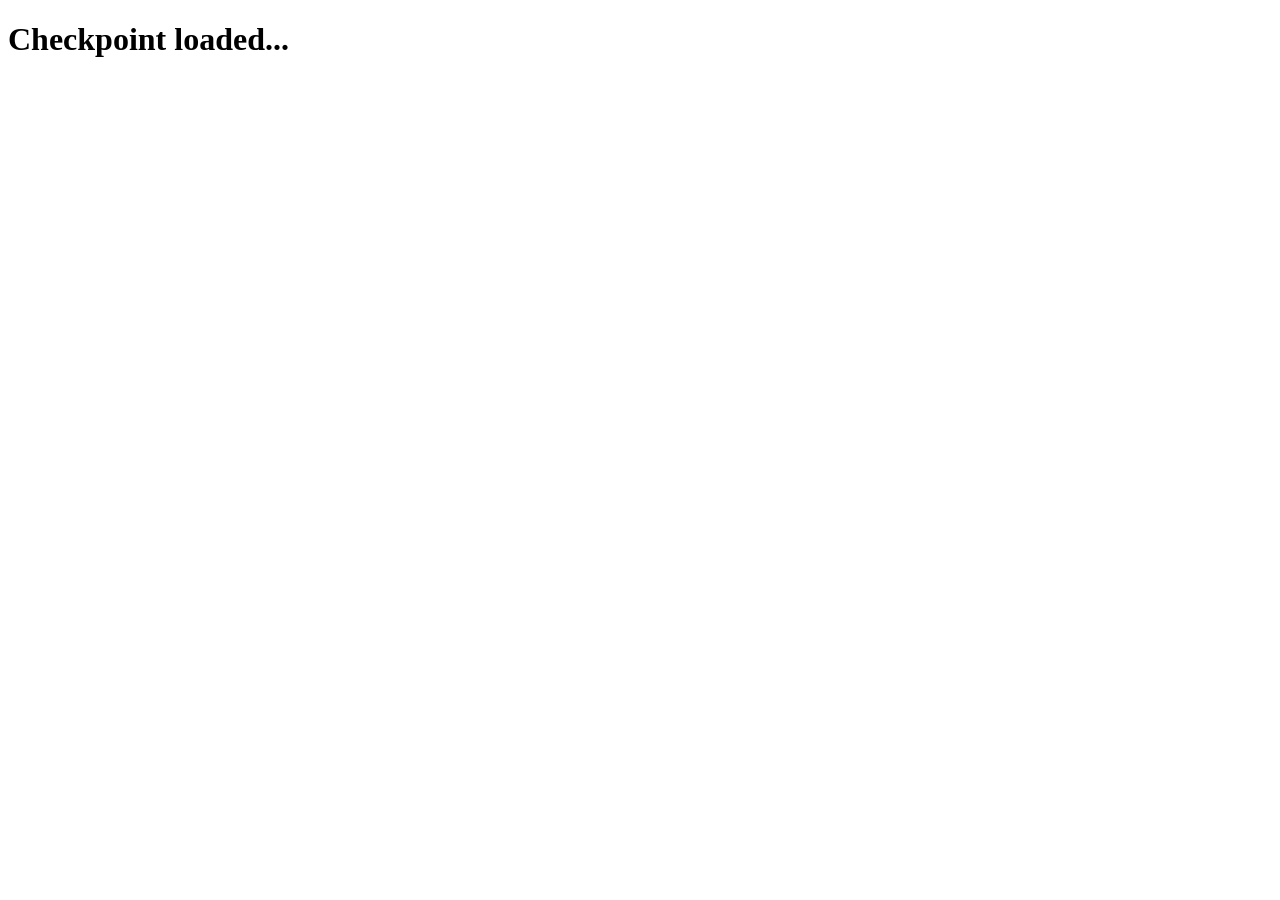
<file: part1-js/index.html>
<!DOCTYPE html>
<html lang="en">
  <!--
    NOTE — this is NOT a model for writing HTML.
    This file exists only to load index.js into a browser so you can see
    your console.log output in DevTools. A proper HTML page needs much more
    than this. You will build that from scratch in Part 2.
  -->
  <body>
    <h1>Checkpoint loaded...</h1>
    <script src="./index.js"></script>
  </body>
</html>
</file>
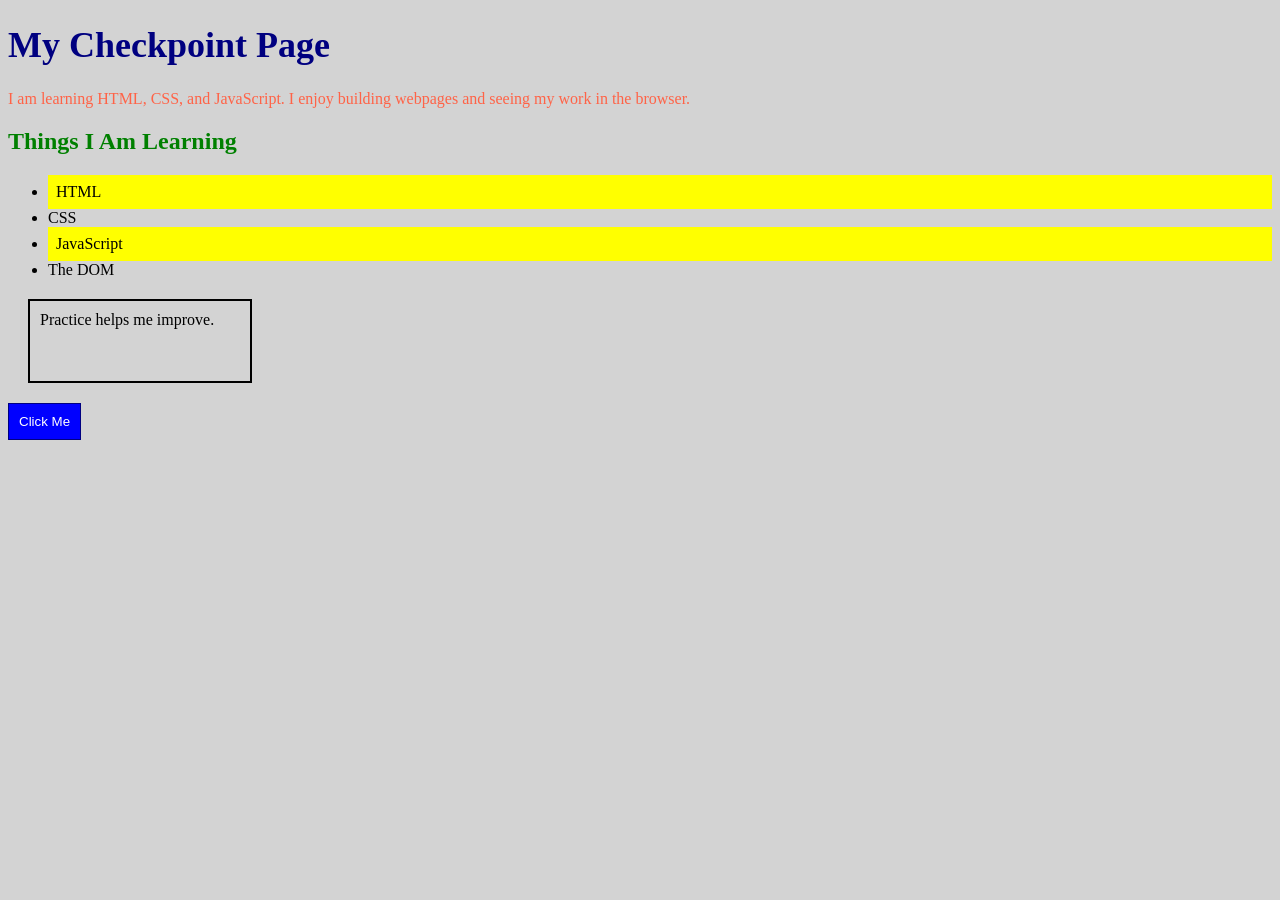
<file: part2-html-css/index.html>
<!--
  PART 2 — HTML & CSS
  ===================

  Instructions:
    - Write your complete HTML page as one unit, starting below the divider at the very bottom
    - Write all of your CSS in look.css

    - try to write your solution without any references

    - Open this file with Live Server to check your work
    - EXPLAIN answers go as HTML comments inside your page,
      near the element or tag each question is about
    - The one exception is TASK 4 — answer that directly in this checklist

  ----------------------------------------------------------------
  CHECKLIST
  ----------------------------------------------------------------

  [ ] TASK 1 — Page structure
      Write a complete, valid HTML5 page from scratch.
      It must have a document type declaration, an html element,
      a head with a title tag, and a body.

  [ ] TASK 2 — Link the stylesheet
      Inside the head, link look.css to this page.

      EXPLAIN (write your answer as a comment near your link tag):
        Why does the link to a stylesheet go in the head and not the body?

  [ ] TASK 3 — Page content
      Add ALL of the following elements inside the body:
        - An h1 with the text "My Checkpoint Page"
        - A paragraph with at least two sentences — give it an id of "intro"
        - An h2 with any text you choose — give it an id of "section-title"
        - An unordered list with exactly 4 list items
            Give the first and third items a class of "highlight"
            Leave the second and fourth without any class
        - A div containing any short text — give it an id of "box"
        - A button with the text "Click Me" — give it an id of "click-me"

      EXPLAIN (write your answer as a comment near your list):
        What is the difference between a class and an id?
        Can two elements on the same page share the same class?
        Can two elements on the same page share the same id?

  [ ] TASK 4 — Specificity (answer here, styles go in look.css)

        Look at these two CSS rules:

          p      { color: steelblue; }
          #intro { color: tomato;    }

        Both rules target the same paragraph.
        Which color will the paragraph actually be? Why does one rule win?

        Answer: The paragraph will be tomato because an id selector is more specific than a tag selector.

-->

<!-- ============================================================ -->
<!-- Write your complete HTML page starting below this line      -->
<!-- ============================================================ -->


<!DOCTYPE html>
<html lang="en">
  <head>
    <meta charset="UTF-8">
    <title>My Checkpoint Page</title>
    <link rel="stylesheet" href="look.css">
    <!-- The stylesheet goes in the head so it loads before the page is shown. -->
  </head>

  <body>
    <h1>My Checkpoint Page</h1>

    <p id="intro">
      I am learning HTML, CSS, and JavaScript. I enjoy building webpages and seeing my work in the browser.
    </p>

    <h2 id="section-title">Things I Am Learning</h2>

    <!-- A class can be shared by more than one element.
         An id should only belong to one element.
         Two elements can share a class, but should not share an id. -->
    <ul>
      <li class="highlight">HTML</li>
      <li>CSS</li>
      <li class="highlight">JavaScript</li>
      <li>The DOM</li>
    </ul>

    <div id="box">Practice helps me improve.</div>

    <button id="click-me">Click Me</button>
  </body>
</html>
</file>
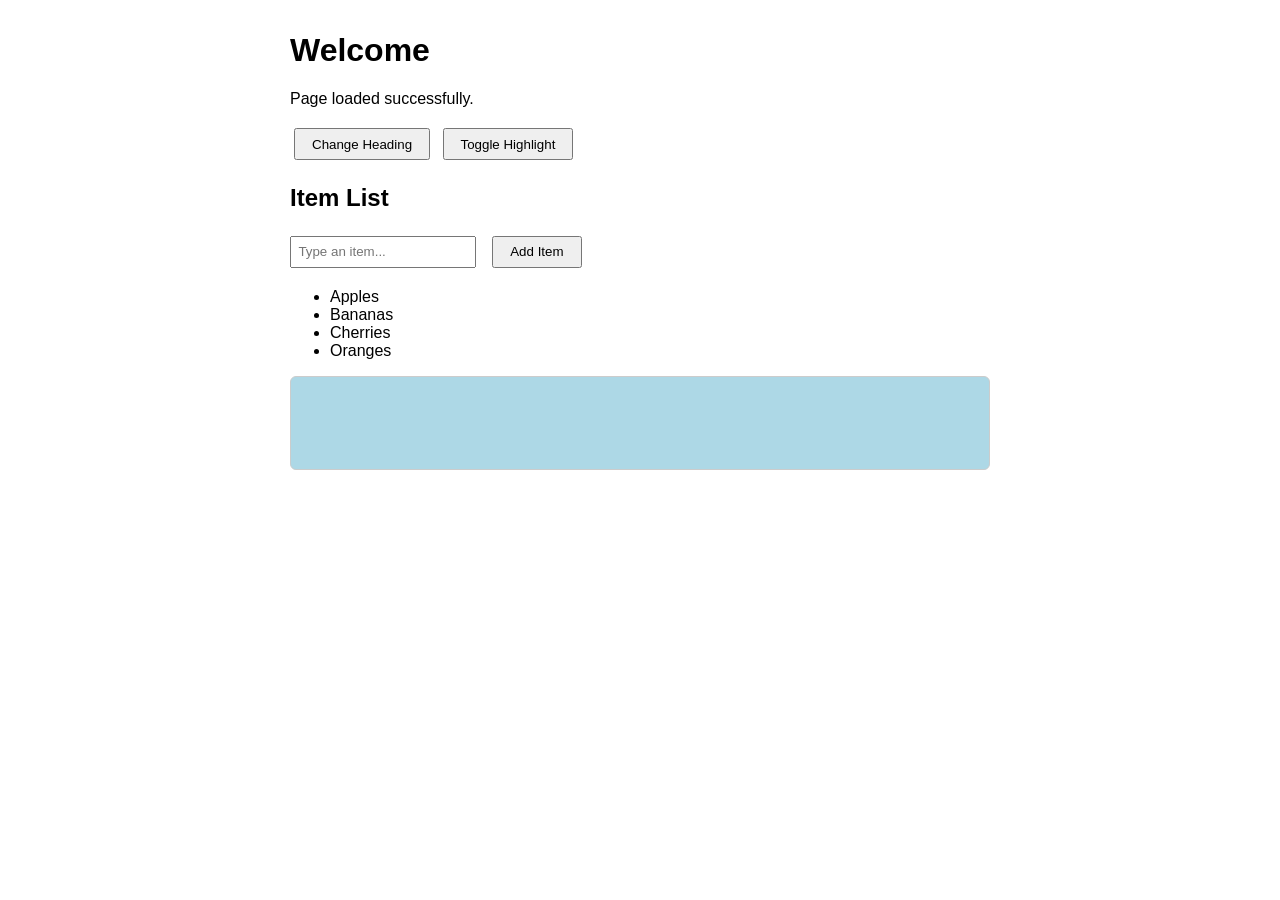
<file: part3-dom/index.html>
<!DOCTYPE html>
<html lang="en">
  <head>
    <meta charset="UTF-8" />
    <meta name="viewport" content="width=device-width, initial-scale=1.0" />
    <title>Part 3 — DOM</title>
    <link rel="stylesheet" href="page.css" />
    <!--
      TASK 1
      Link app.js here using the script tag.
      Make sure to use the defer attribute.

      EXPLAIN: What does defer do? What would happen if you put the script
              tag here WITHOUT defer?
              Write your answer as a comment below this line.

              answer: 
    -->

  <script src="app.js" defer></script>
  <!-- defer waits until the HTML is loaded before running the JavaScript.
       Without defer, JavaScript may look for elements before they exist. -->

  </head>
  <body>

    <!--
      Do not edit anything below this comment.
      All of your work for Part 3 goes in app.js and page.css.
    -->

    <header>
      <h1 id="main-heading">Welcome</h1>
      <p id="subtitle">Status: waiting...</p>
    </header>

    <main>

      <section id="controls">
        <button id="change-btn">Change Heading</button>
        <button id="toggle-btn">Toggle Highlight</button>
      </section>

      <section id="list-section">
        <h2>Item List</h2>
        <input type="text" id="item-input" placeholder="Type an item..." />
        <button id="add-btn">Add Item</button>
        <ul id="item-list">
          <li class="list-item">Apples</li>
          <li class="list-item">Bananas</li>
          <li class="list-item">Cherries</li>
        </ul>
      </section>

      <section id="output-section">
        <div id="output-box">
          <p id="output-text">Nothing here yet.</p>
        </div>
      </section>

    </main>

  </body>
</html>
</file>
<file: part2-html-css/look.css>
/*
  PART 2 — CSS
  ============
  Write all of your styles here under each task.
  Open index.html in a browser to check your work.

  Answer EXPLAIN prompts as CSS comments directly below the relevant rule.
*/


/*
  TASK A
  Using the body TAG selector, set a background color on the page.
*/


/*
  TASK B
  Using the h1 TAG selector, set a font size and a color.
*/


/*
  TASK C
  Using the CLASS selector, style the list items with the highlight class.
  Give them a background color and some padding so they stand out.
*/


/*
  TASK D
  Using the ID selector, give the h2 with the id section-title a color that is
  different from the h1 and different from body text.
*/


/*
  TASK E
  Give the div with the box id all five of the following — each as a separate property:
    - a width
    - a height
    - a border
    - a padding
    - a margin

  EXPLAIN: What is the difference between padding and margin?
           Write your answer as a comment below this rule.


           answer:
*/


/*
  TASK F
  Style the button with the click-me id so it looks like a real button.
  It must have a background color, a text color, a border, padding,
  and a cursor: pointer that turns into a pointer when the user hovers over it.
*/


/*
  TASK G — Specificity
  Write two rules that BOTH set the color of the paragraph with the id intro
    - One rule using the p tag selector
    - One rule using the id selector
  Set them to two different colors.

  Open the browser. Observe which color actually shows up.

  EXPLAIN: Which rule won? Why?
           What is CSS specificity and how does it determine which rule wins?
           Write your answer as a comment below these two rules.

           answer:


           I put my code below cause it was easier
*/

body {
  background-color: lightgray;
}

h1 {
  font-size: 36px;
  color: navy;
}

.highlight {
  background-color: yellow;
  padding: 8px;
}

#section-title {
  color: green;
}

#box {
  width: 200px;
  height: 60px;
  border: 2px solid black;
  padding: 10px;
  margin: 20px;
}

/* Padding is space inside the border.
   Margin is space outside the border. */

#click-me {
  background-color: blue;
  color: white;
  border: 1px solid navy;
  padding: 10px;
  cursor: pointer;
}

p {
  color: steelblue;
}

#intro {
  color: tomato;
}

/* Answer for questions above : The id rule wins because an id is more specific than a tag.
   Specificity decides which CSS rule has higher priority. */
</file>
<file: part3-dom/page.css>
/*
  PART 3 — CSS
  ============
  Style the page however you like. Make it readable.

  TASK A
  Define a class called .highlighted that changes both the
  background color and text color of any element it is applied to.
  JavaScript will add and remove this class — you just define what it looks like.
*/
.highlighted {
  background-color: darkblue;
  color: white;
}

/*
  Add any other styles you want below.
  At minimum, make the page not look broken.
*/

body {
  font-family: sans-serif;
  max-width: 700px;
  margin: 2rem auto;
  padding: 0 1rem;
}

input {
  padding: 0.4rem;
  margin-right: 0.5rem;
}

button {
  padding: 0.4rem 1rem;
  cursor: pointer;
  margin: 0.25rem;
}

#item-list {
  margin-top: 1rem;
}

#output-box {
  margin-top: 1rem;
  padding: 1rem;
  border: 1px solid #ccc;
  border-radius: 6px;
  min-height: 60px;
}
</file>
